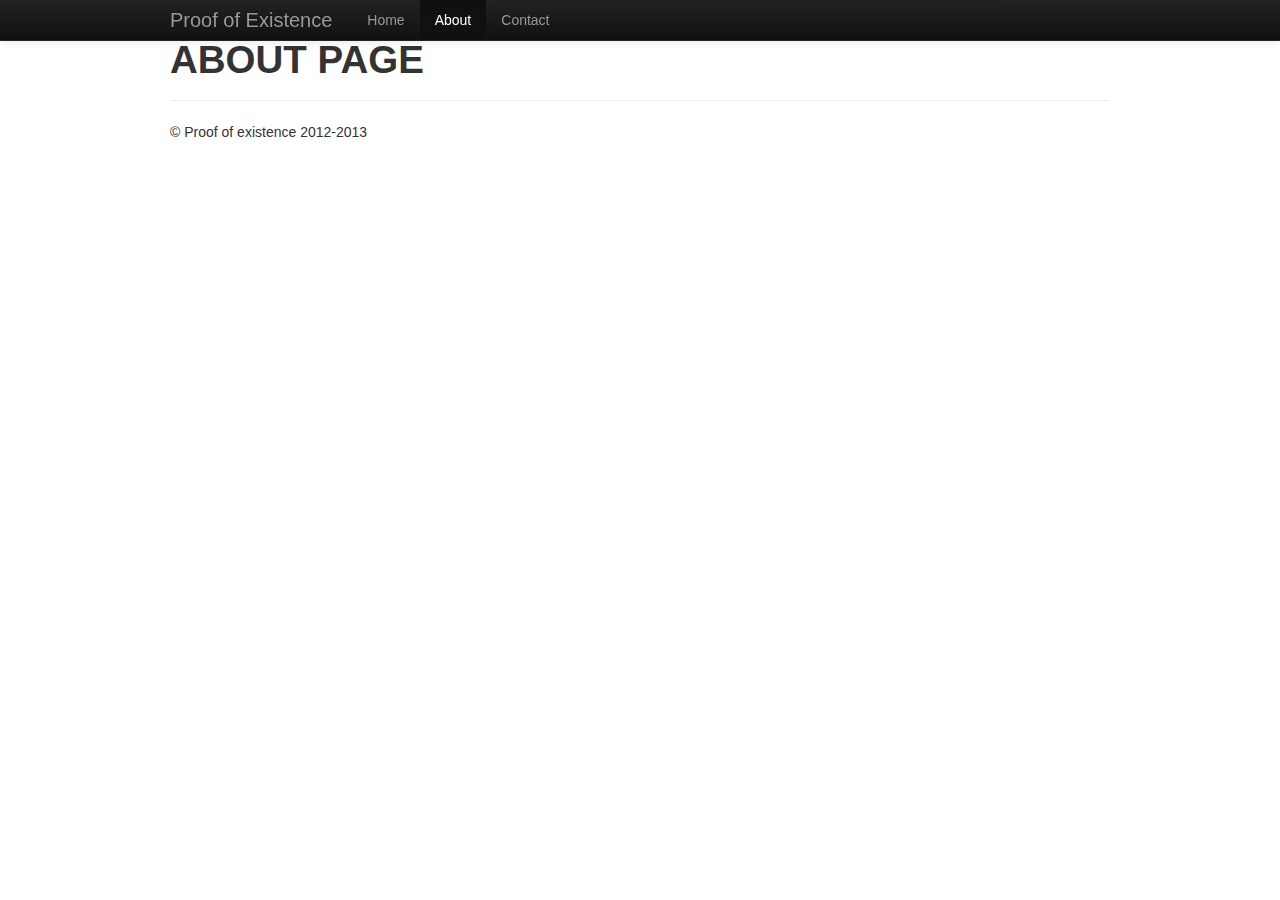
<file: about.html>
﻿<!DOCTYPE html>
<html>

<head>
<meta charset='utf-8' />
<meta http-equiv="X-UA-Compatible" content="chrome=1" />
<meta name="description" content="Proof of Existence" />
<link rel="shortcut icon" href="images/favicon.ico">
<link href="stylesheets/bootstrap/css/bootstrap.css" rel="stylesheet">

<title>Proof Of Existence</title>
</head>

<body>

	<div class="navbar navbar-inverse navbar-fixed-top">
		<div class="navbar-inner">
			<div class="container">
				<button type="button" class="btn btn-navbar" data-toggle="collapse"
					data-target=".nav-collapse">
					<span class="icon-bar"></span> <span class="icon-bar"></span> <span
						class="icon-bar"></span>
				</button>
				<a class="brand" href="/">Proof of Existence</a>
				<div class="nav-collapse collapse">
					<ul class="nav">
						<li><a href="/">Home</a></li>
						<li class="active"><a href="about">About</a></li>
						<li><a href="contact">Contact</a></li>
					</ul>
				</div>
				<!--/.nav-collapse -->
			</div>
		</div>
	</div>


	<div class="container">
		<div class="span12">.</div>
		<div class="span12">.</div>

		<h1>ABOUT PAGE</h1>

		<hr>
		<footer>
			<p>&copy; Proof of existence 2012-2013</p>
		</footer>
	</div>
	<!-- /container -->


	<script type="text/javascript">

        var _gaq = _gaq || [];
        _gaq.push(['_setAccount', 'UA-36780125-2']);
        _gaq.push(['_setDomainName', 'combocombat.com']);
        _gaq.push(['_trackPageview']);

        (function () {
            var ga = document.createElement('script'); ga.type = 'text/javascript'; ga.async = true;
            ga.src = ('https:' == document.location.protocol ? 'https://ssl' : 'http://www') + '.google-analytics.com/ga.js';
            var s = document.getElementsByTagName('script')[0]; s.parentNode.insertBefore(ga, s);
        })();

    </script>

</body>
</html>
</file>
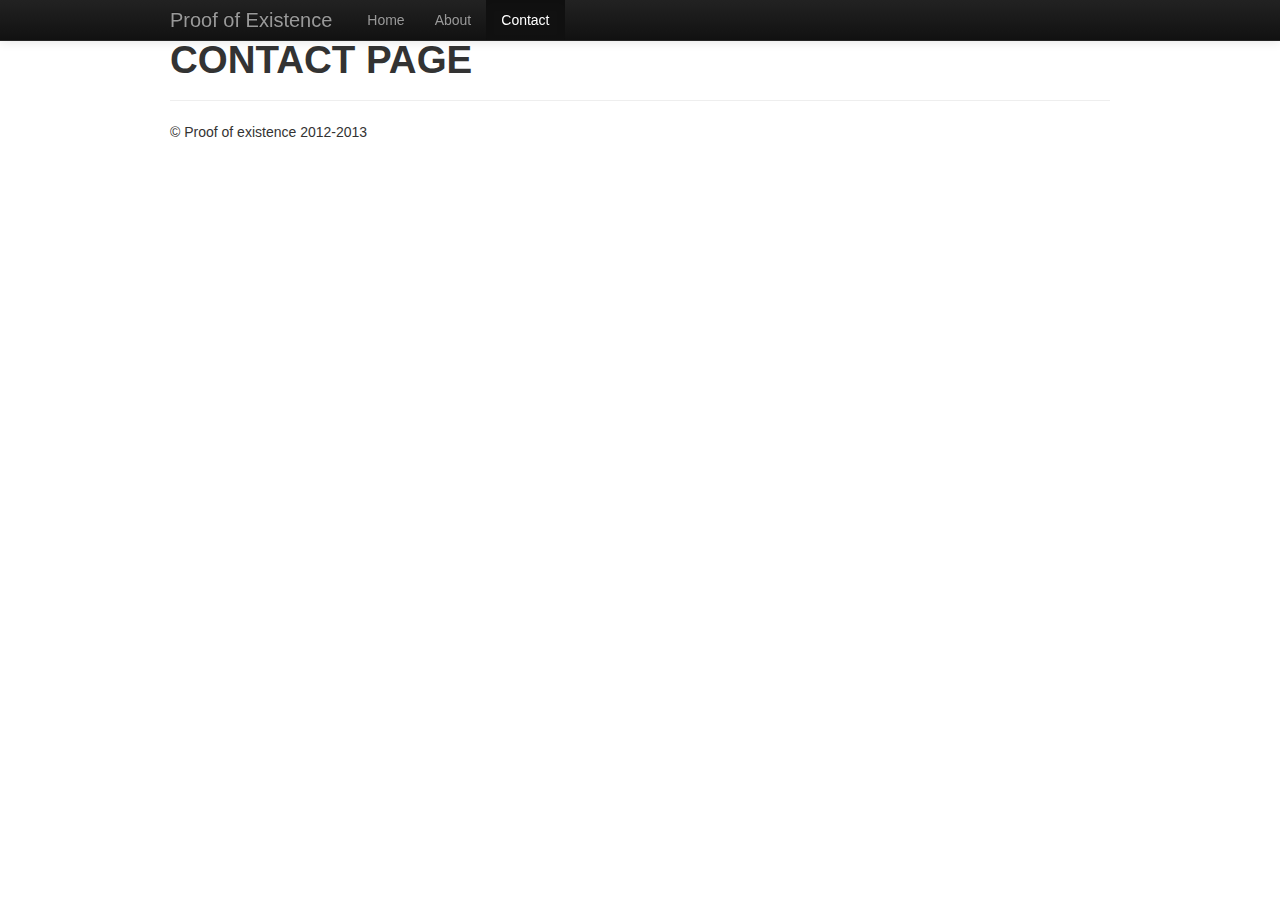
<file: contact.html>
﻿<!DOCTYPE html>
<html>

<head>
<meta charset='utf-8' />
<meta http-equiv="X-UA-Compatible" content="chrome=1" />
<meta name="description" content="Proof of Existence" />
<link rel="shortcut icon" href="images/favicon.ico">
<link href="stylesheets/bootstrap/css/bootstrap.css" rel="stylesheet">

<title>Proof Of Existence</title>
</head>

<body>

	<div class="navbar navbar-inverse navbar-fixed-top">
		<div class="navbar-inner">
			<div class="container">
				<button type="button" class="btn btn-navbar" data-toggle="collapse"
					data-target=".nav-collapse">
					<span class="icon-bar"></span> <span class="icon-bar"></span> <span
						class="icon-bar"></span>
				</button>
				<a class="brand" href="/">Proof of Existence</a>
				<div class="nav-collapse collapse">
					<ul class="nav">
						<li><a href="/">Home</a></li>
						<li><a href="about">About</a></li>
						<li class="active"><a href="contact">Contact</a></li>
					</ul>
				</div>
				<!--/.nav-collapse -->
			</div>
		</div>
	</div>


	<div class="container">
		<div class="span12">.</div>
		<div class="span12">.</div>

		<h1>CONTACT PAGE</h1>

		<hr>
		<footer>
			<p>&copy; Proof of existence 2012-2013</p>
		</footer>
	</div>
	<!-- /container -->


	<script type="text/javascript">

        var _gaq = _gaq || [];
        _gaq.push(['_setAccount', 'UA-36780125-2']);
        _gaq.push(['_setDomainName', 'combocombat.com']);
        _gaq.push(['_trackPageview']);

        (function () {
            var ga = document.createElement('script'); ga.type = 'text/javascript'; ga.async = true;
            ga.src = ('https:' == document.location.protocol ? 'https://ssl' : 'http://www') + '.google-analytics.com/ga.js';
            var s = document.getElementsByTagName('script')[0]; s.parentNode.insertBefore(ga, s);
        })();

    </script>

</body>
</html>
</file>
